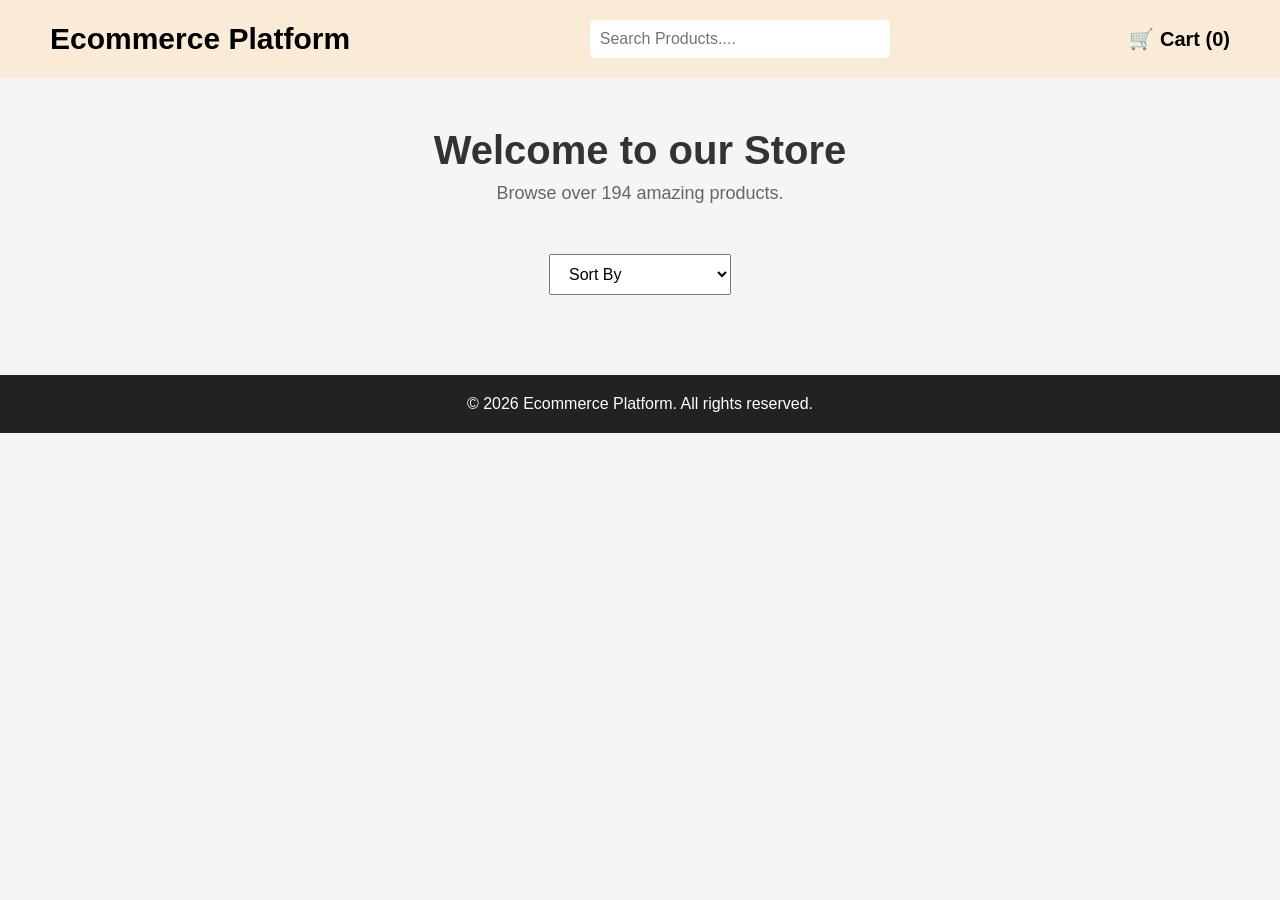
<file: index.html>
<!DOCTYPE html>
<html lang="en">
<head>
    <meta charset="UTF-8">
    <meta name="viewport" content="width=device-width, initial-scale=1.0">
    <title>Ecommerce Platform</title>

    <link rel="stylesheet" href="css/style.css">
</head>
<body>
<header>
    <div class="logo">
        <h1>Ecommerce Platform</h1>
    </div>
    <div class="search-box">
        <input type="text" id="search" placeholder="Search Products....">
    </div>
    <a href="cart.html" class="cart">
        🛒 Cart (<span id="cart-count">0</span>)
    </a>
</header>
<section class="hero">
    <h2>Welcome to our Store</h2>
    <p>Browse over 194 amazing products.</p>
</section>
<section class="filters">

    <select id="sort">
        <option value="">Sort By</option>
        <option value="low">Price: Low to High</option>
        <option value="high">Price: High to Low</option>
    </select>

</section>
<main>
    <div id="products-container">

    </div>
</main>
<footer>
    <p>© 2026 Ecommerce Platform. All rights reserved.</p>
</footer>
</body>

<script src="js/script.js"></script>
</html>
</file>
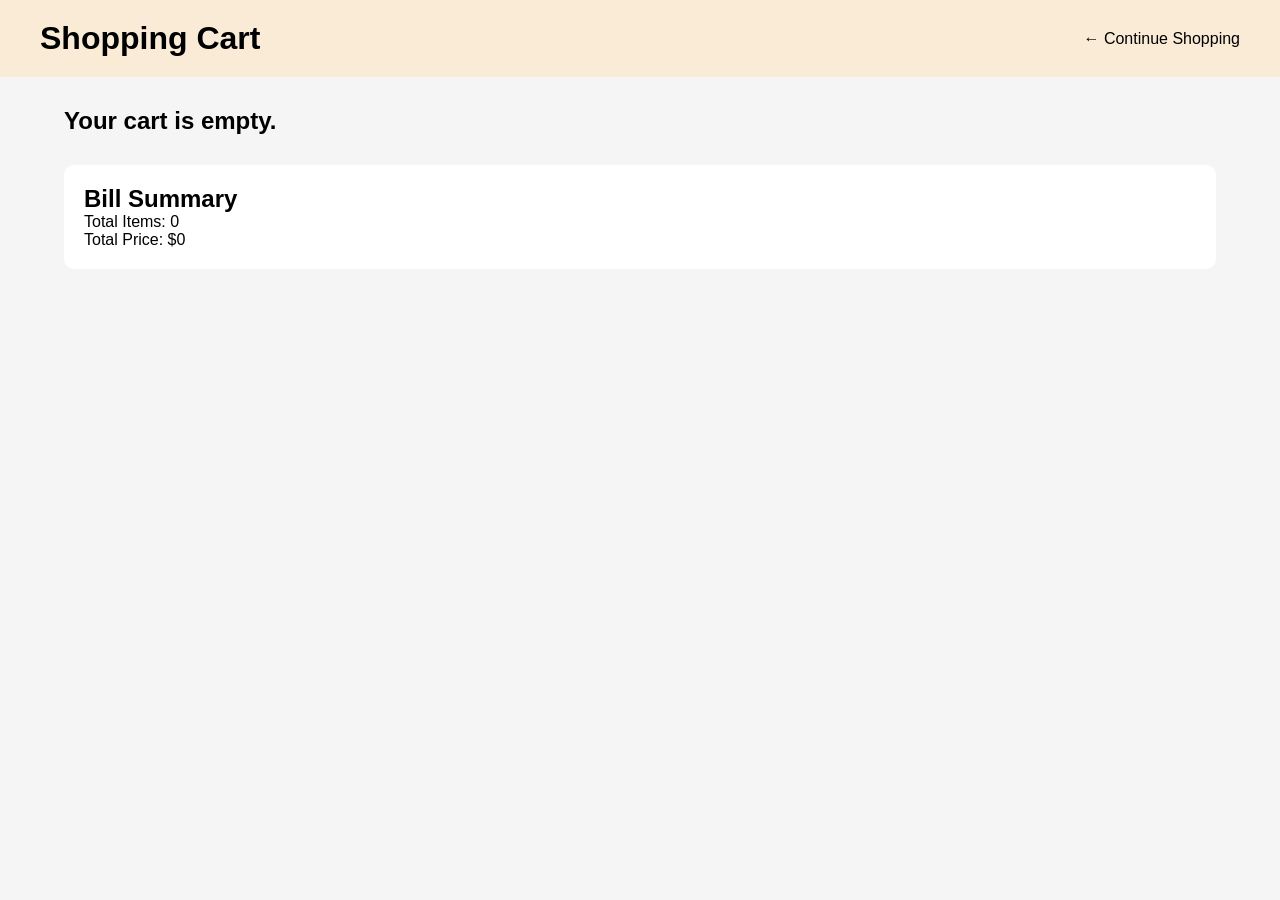
<file: cart.html>
<!DOCTYPE html>
<html lang="en">
<head>
    <meta charset="UTF-8">
    <meta name="viewport" content="width=device-width, initial-scale=1.0">
    <title>Shopping Cart</title>

    <link rel="stylesheet" href="css/cart.css">
</head>
<body>

<header>
    <h1>Shopping Cart</h1>

    <a href="index.html">← Continue Shopping</a>
</header>

<main>

    <div id="cart-items"></div>

    <div id="bill-summary">
        <h2>Bill Summary</h2>

        <p>Total Items: <span id="total-items">0</span></p>

        <p>Total Price: $<span id="total-price">0</span></p>
    </div>

</main>

<script src="js/cart.js"></script>

</body>
</html>
</file>
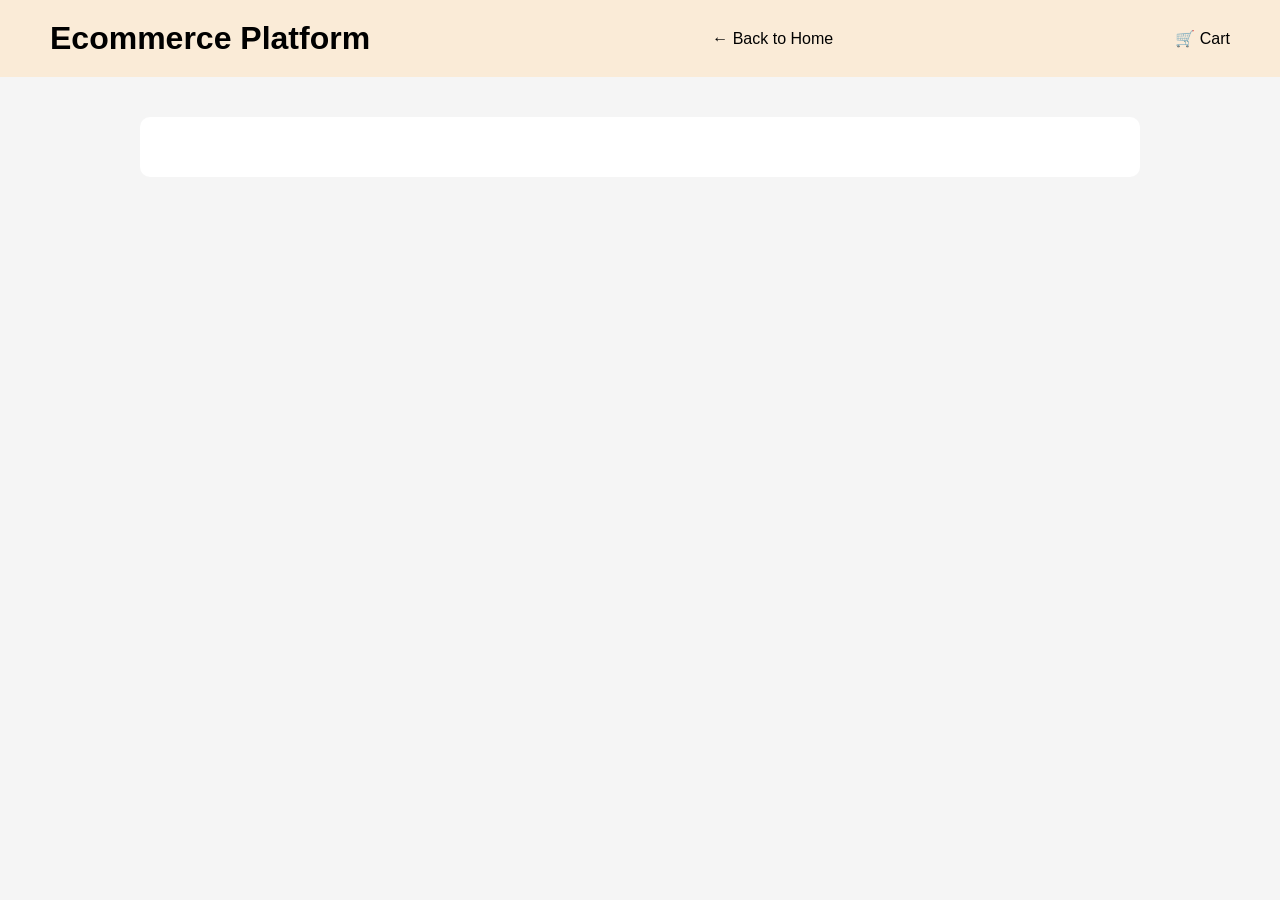
<file: product.html>
<!DOCTYPE html>
<html lang="en">
<head>
    <meta charset="UTF-8">
    <meta name="viewport" content="width=device-width, initial-scale=1.0">
    <title>Product Details</title>

    <link rel="stylesheet" href="css/product.css">
</head>
<body>

<header>
    <h1>Ecommerce Platform</h1>

    <a href="index.html">← Back to Home</a>
    <a href="cart.html">🛒 Cart</a>
</header>

<main>

    <div id="product-details">

    </div>

</main>

<script src="js/product.js"></script>

</body>
</html>
</file>
<file: css/style.css>
*{
    margin: 0;
    padding: 0;
    box-sizing: border-box;
}
body{
    font-family: Arial, Helvetica, sans-serif;
    background-color: #f5f5f5;
    color: #333;
}
header{
    background-color: antiquewhite;
    color: black;

    display: flex;
    justify-content: space-between;
    align-items: center;

    padding: 20px 50px;
}
.logo h1{
    font-size: 30px;
}
.search-box input{
    width: 300px;
    padding: 10px;

    border: none;
    border-radius: 5px;

    font-size: 16px;
}
.cart{
    font-size: 20px;
    font-weight: bold;
}
.hero{
    text-align: center;
    padding: 50px 20px;
}
.hero h2{
    font-size: 40px;
    margin-bottom: 10px;
}
.hero p{
    font-size: 18px;
    color: #666;
}
.filters{
    display: flex;
    justify-content: center;

    margin-bottom: 30px;
}
.filters select{
    padding: 10px 15px;
    font-size: 16px;
}
#products-container{
    width: 90%;
    margin: auto;

    display: grid;

    grid-template-columns: repeat(4,1fr);

    gap: 20px;
}
footer{
    background-color: #222;
    color: white;

    text-align: center;

    padding: 20px;
    margin-top: 50px;
}
.product-card{
    background-color: whitesmoke;
    border-radius: 10px;
    padding: 15px;
    text-align: center;

    box-shadow: 0 2px 8px rgba(0,0,0,0.1);

    transition: 0.3s;
}
.product-card:hover{
    transform: translateY(-5px);

    box-shadow: 0 5px 15px rgba(0,0,0,0.2);
}
.product-card img{
    width: 100%;
    height: 200px;

    object-fit: contain;
}
.product-card h3{
    margin: 15px 0;
    font-size: 18px;
}
.product-card .price{
    color: red;

    font-size: 22px;

    font-weight: bold;

    margin: 10px 0;
}
.product-card .rating{
    color: orange;
    margin-bottom: 10px;
}
.product-card button{
    width: 100%;

    padding: 10px;

    margin-top: 10px;

    border: none;

    border-radius: 5px;

    background-color: gold;

    color: black;

    cursor: pointer;

    font-size: 16px;
}
.product-card button:hover{
    background-color: coral;
}
@media(max-width:992px){

    #products-container{

        grid-template-columns:repeat(2,1fr);

    }

}
@media(max-width:600px){

    header{

        flex-direction:column;

        gap:15px;

    }

    .search-box input{

        width:100%;

    }

    #products-container{

        grid-template-columns:1fr;

    }

}
.cart{
    color: black;
    text-decoration:none;
    font-weight:bold;
}
</file>
<file: css/cart.css>
*{
    margin:0;
    padding:0;
    box-sizing:border-box;
}

body{
    font-family:Arial, Helvetica, sans-serif;
    background:#f5f5f5;
}

header{
    background: antiquewhite;
    color:black;
    display:flex;
    justify-content:space-between;
    align-items:center;
    padding:20px 40px;
}

header a{
    color:black;
    text-decoration:none;
}

main{
    width:90%;
    margin:30px auto;
}

.cart-card{
    display:flex;
    align-items:center;
    gap:20px;

    background:white;

    margin-bottom:20px;

    padding:20px;

    border-radius:10px;
}

.cart-card img{
    width:120px;
    height:120px;
    object-fit:contain;
}

#bill-summary{

    margin-top:30px;

    background:white;

    padding:20px;

    border-radius:10px;

}
.remove-btn{
    margin-top: 12px;
    padding: 10px 18px;

    background-color: #dc3545;
    color: white;

    border: none;
    border-radius: 5px;

    cursor: pointer;

    transition: 0.3s;
}

.remove-btn:hover{
    background-color: #b02a37;
}
</file>
<file: css/product.css>
*{
    margin:0;
    padding:0;
    box-sizing:border-box;
}
body{
    font-family:Arial, Helvetica, sans-serif;
    background:#f5f5f5;
}
header{
    background: antiquewhite;
    color:black;

    display:flex;
    justify-content:space-between;
    align-items:center;

    padding:20px 50px;
}
header a{
    color:black;
    text-decoration:none;
}
#product-details{

    width:90%;

    max-width:1000px;

    margin:40px auto;

    background:white;

    padding:30px;

    border-radius:10px;

    display:flex;

    gap:40px;

}
#product-details img{

    width:350px;

    object-fit:contain;

}
.details{

    flex:1;

}
.details h2{

    margin-bottom:20px;

}
.details p{

    margin:12px 0;

}
button{

    margin-top:20px;

    padding:12px 20px;

    background: gold;

    color:black;

    border:none;

    border-radius:5px;

    cursor:pointer;

}
</file>
